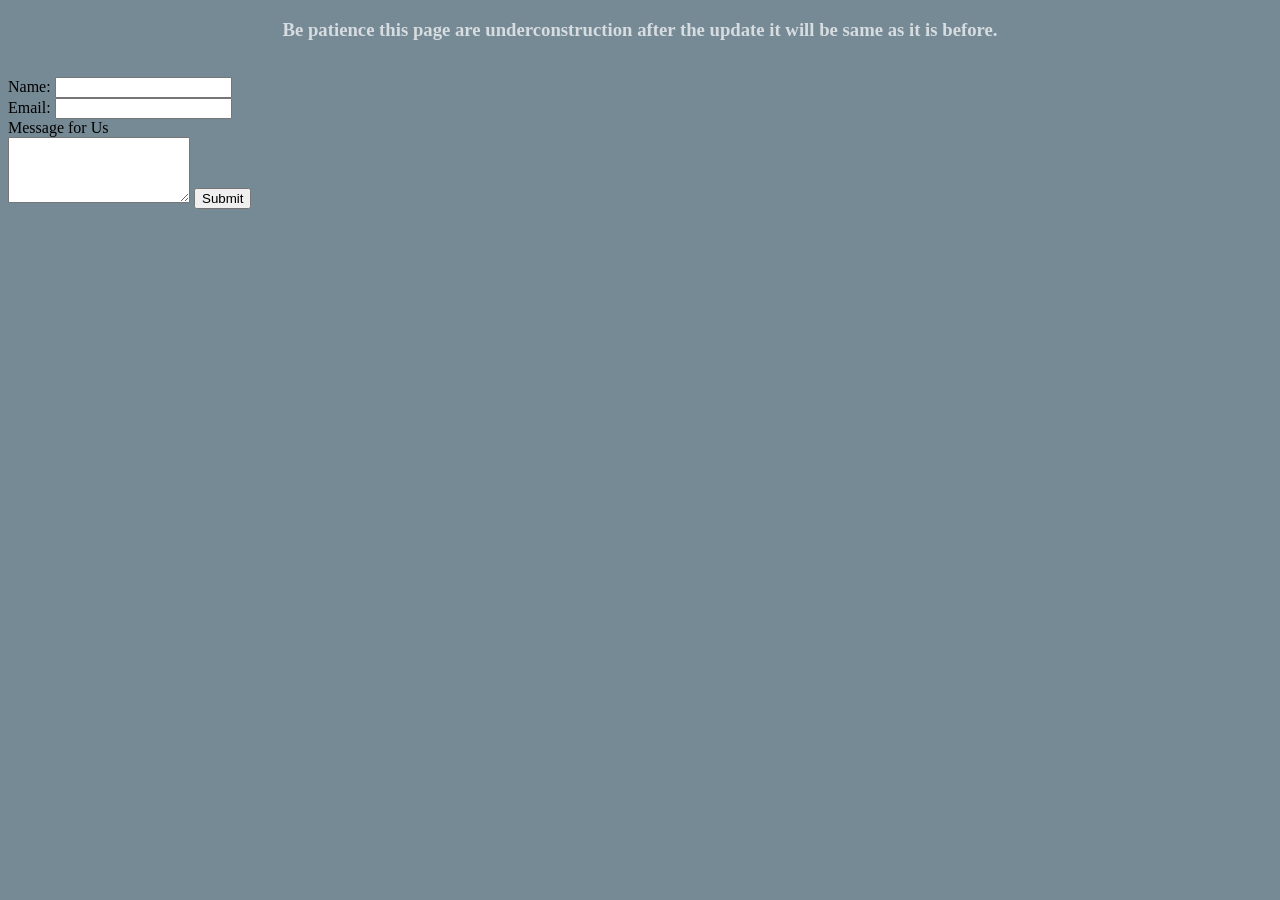
<file: contactme.html>
<!DOCTYPE html>
 
<head>
    <meta charset="UTF-8">
 
    <title>CONTACT ME</title>
    <link rel="stylesheet" href="style.css">
    
</head>
 <style>
   h3{
       color: rgb(214, 220, 224);
    }
 </style>
<body> 
    <center><h3> Be patience this page are underconstruction after the update it will be same as it is before.</h3></center>  
     <br>
      
     
     <form  class="" action="mailto:info@rehmansheikh7736.com" method="post" enctype="text/plain">
     <label>Name:</label>
     <input type="text" name="name:" > <br>
     <label >Email:</label>
     <input type="email" name=" your email"><br>
     <label >Message for Us</label> <br>
      <textarea name="Message" rows="4" cols="20"></textarea>
      <input type="submit">
      </form>
       
      
      
      
</body>
</html>
</file>
<file: style.css>
body{
    background-color: #768A95;
 }

 hr{
      
     border-style:none;
     border-color: #a8afbf;
     border-top-style: dotted;
     border-width: 8px;
     width: 5%;
 }
      
     

 .CLICK{
         color: rgb(206, 19, 19);
           
 }

 .circular{
            border-radius: 100%;
 }
 
   .pizza{
      background-color: rgb(217, 72, 72);
   }

  .pizza:hover{
            background-color: gold;
  }
  h4{
      background-color: rgb(238, 233, 233);
      border-radius: 100%;
  }
</file>
